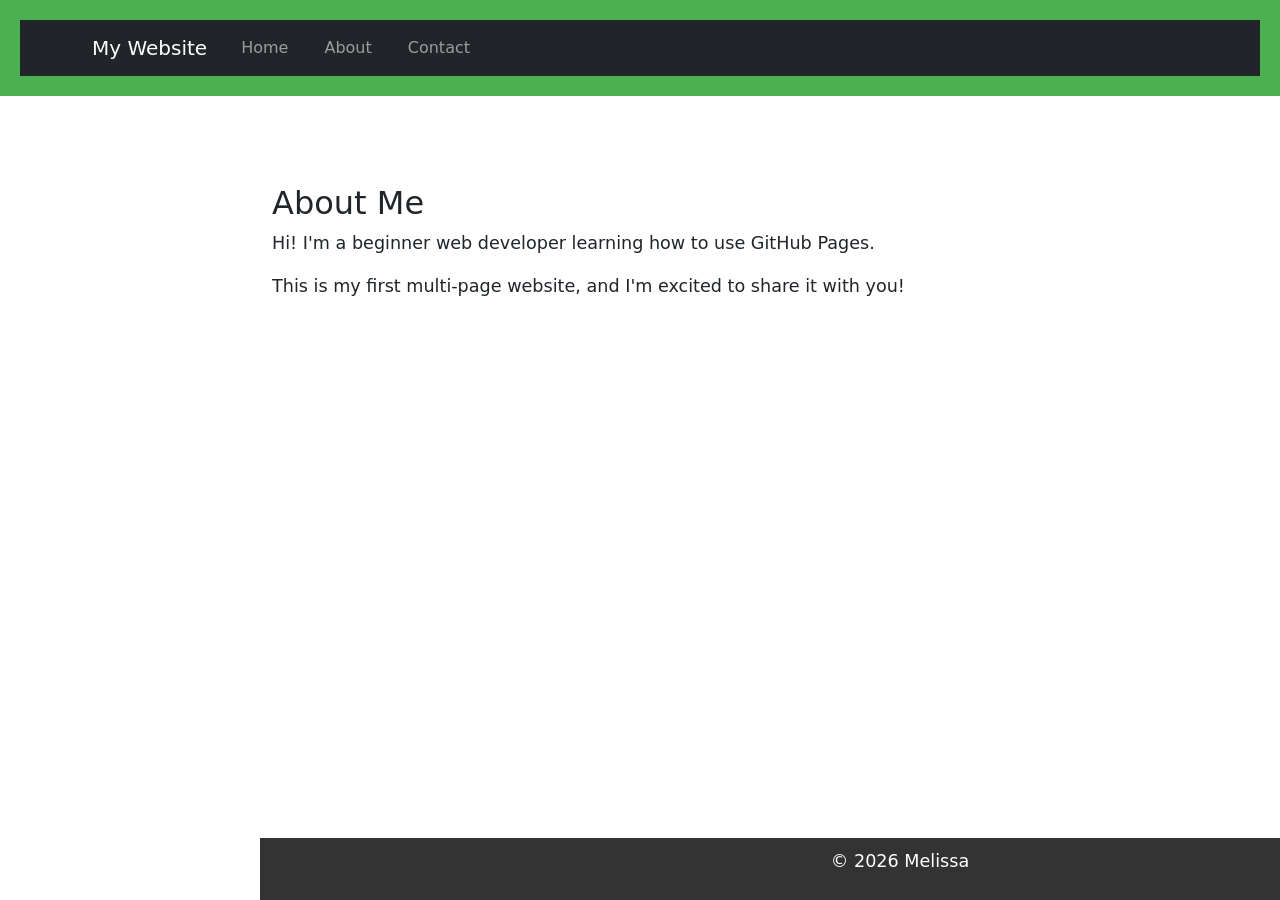
<file: about.html>
<!DOCTYPE html>
<html lang="en">
<head>
    <meta charset="UTF-8">
    <meta name="viewport" content="width=device-width, initial-scale=1.0">
    <title>About Me</title>
    <link rel="stylesheet" href="styles.css">
    <!-- Bootstrap CSS -->
<link href="https://cdn.jsdelivr.net/npm/bootstrap@5.3.0/dist/css/bootstrap.min.css" rel="stylesheet">

</head>
<body>
        <header>
    <nav class="navbar navbar-expand-lg navbar-dark bg-dark">
        <div class="container">
            <a class="navbar-brand" href="index.html">My Website</a>
            <button class="navbar-toggler" type="button" data-bs-toggle="collapse" data-bs-target="#navbarNav">
                <span class="navbar-toggler-icon"></span>
            </button>
            <div class="collapse navbar-collapse" id="navbarNav">
                <ul class="navbar-nav">
                    <li class="nav-item">
                        <a class="nav-link" href="index.html">Home</a>
                    </li>
                    <li class="nav-item">
                        <a class="nav-link" href="about.html">About</a>
                    </li>
                    <li class="nav-item">
                        <a class="nav-link" href="contact.html">Contact</a>
                    </li>
                </ul>
            </div>
        </div>
    </nav>
    </header>

    <main>
        <main class="container my-5">
    <h2>About Me</h2>
    <p>Hi! I'm a beginner web developer learning how to use GitHub Pages.</p>
    <p>This is my first multi-page website, and I'm excited to share it with you!</p>
    </main>

    <footer>
        <p>&copy; 2026 Melissa</p>
    </footer>
    <!-- Bootstrap JS and dependencies -->
<script src="https://cdn.jsdelivr.net/npm/@popperjs/core@2.11.6/dist/umd/popper.min.js"></script>
<script src="https://cdn.jsdelivr.net/npm/bootstrap@5.3.0/dist/js/bootstrap.min.js"></script>

</body>
</html>
</file>
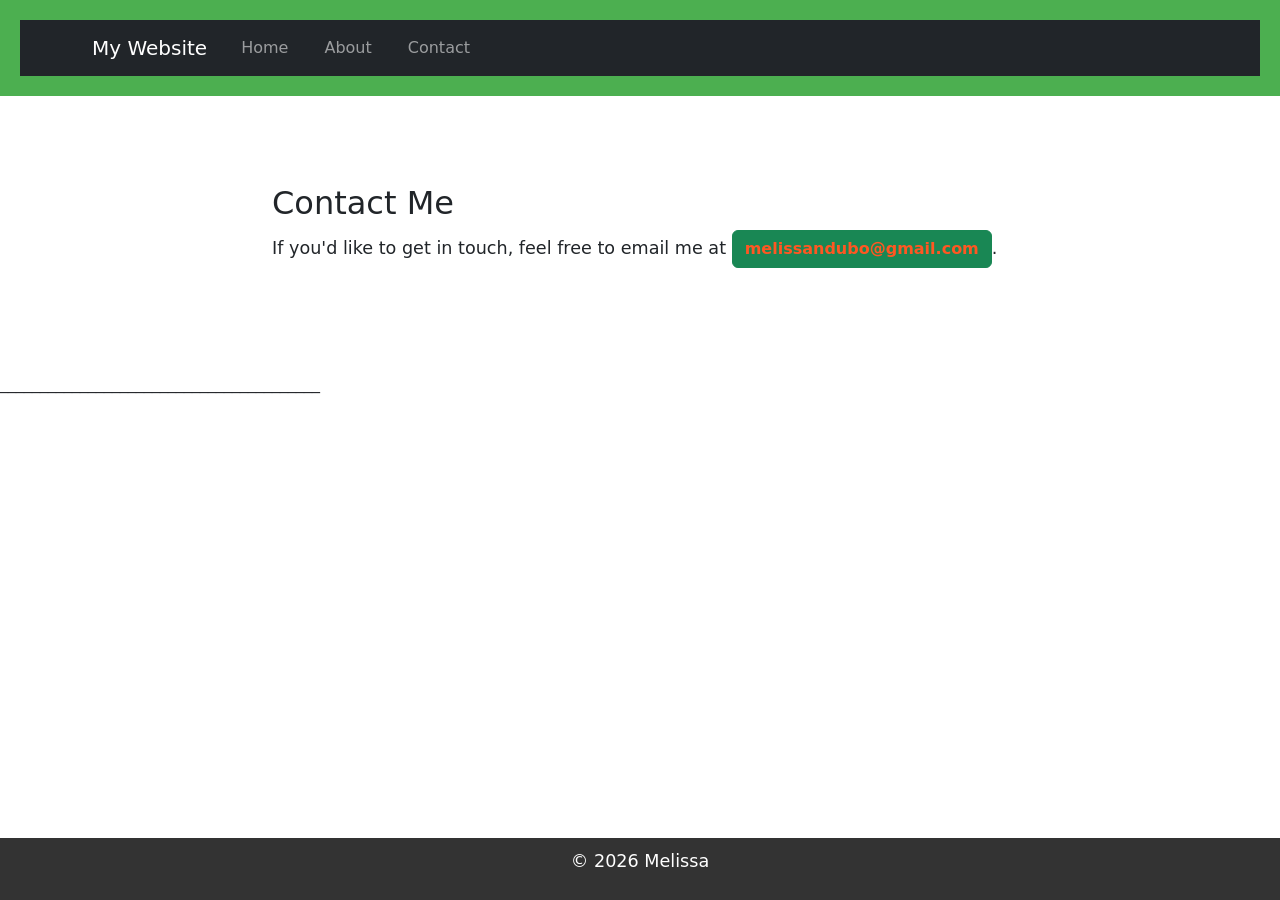
<file: contact.html>
<!DOCTYPE html>
<html lang="en">
<head>
    <meta charset="UTF-8">
    <meta name="viewport" content="width=device-width, initial-scale=1.0">
    <title>Contact Me</title>
    <link rel="stylesheet" href="styles.css">
    <!-- Bootstrap CSS -->
<link href="https://cdn.jsdelivr.net/npm/bootstrap@5.3.0/dist/css/bootstrap.min.css" rel="stylesheet">

</head>
<body>
        <header>
    <nav class="navbar navbar-expand-lg navbar-dark bg-dark">
        <div class="container">
            <a class="navbar-brand" href="index.html">My Website</a>
            <button class="navbar-toggler" type="button" data-bs-toggle="collapse" data-bs-target="#navbarNav">
                <span class="navbar-toggler-icon"></span>
            </button>
            <div class="collapse navbar-collapse" id="navbarNav">
                <ul class="navbar-nav">
                    <li class="nav-item">
                        <a class="nav-link" href="index.html">Home</a>
                    </li>
                    <li class="nav-item">
                        <a class="nav-link" href="about.html">About</a>
                    </li>
                    <li class="nav-item">
                        <a class="nav-link" href="contact.html">Contact</a>
                    </li>
                </ul>
            </div>
        </div>
    </nav>
    </header>

    <main>
        <main class="container my-5">
    <h2>Contact Me</h2>
    <p>If you'd like to get in touch, feel free to email me at <a href="mailto:melissandubo@gmail.com" class="btn btn-success">melissandubo@gmail.com</a>.</p>
</main>

    </main>

    <footer>
        <p>&copy; 2026 Melissa</p>
    </footer>
    <!-- Bootstrap JS and dependencies -->
<script src="https://cdn.jsdelivr.net/npm/@popperjs/core@2.11.6/dist/umd/popper.min.js"></script>
<script src="https://cdn.jsdelivr.net/npm/bootstrap@5.3.0/dist/js/bootstrap.min.js"></script>

</body>
</html>________________________________________
</file>
<file: styles.css>
body {
    font-family: Arial, sans-serif;
    color: #333;
    background-color: #f9f9f9;
    margin: 0;
    padding: 0;
    line-height: 1.6;
}
header {
    background-color: #4CAF50;
    color: white;
    padding: 20px;
    text-align: center;
}

header h1 {
    margin: 0;
}

nav a {
    color: white;
    text-decoration: none;
    margin: 0 10px;
}

nav a:hover {
    text-decoration: underline;
}
main {
    padding: 20px;
    max-width: 800px;
    margin: 0 auto;
}

main img {
    max-width: 100%;
    height: auto;
    display: block;
    margin: 20px 0;
}
footer {
    background-color: #333;
    color: white;
    text-align: center;
    padding: 10px;
    position: fixed;
    bottom: 0;
    width: 100%;
}
p {
    font-size: 1.1em;
}

a {
    color: #4CAF50;
    text-decoration: none;
}

a:hover {
    text-decoration: underline;
}
img {
    border: 5px solid #4CAF50;
    border-radius: 10px;
}
main a[href^="mailto:"] {
    color: #ff5722;
    font-weight: bold;
}
</file>
